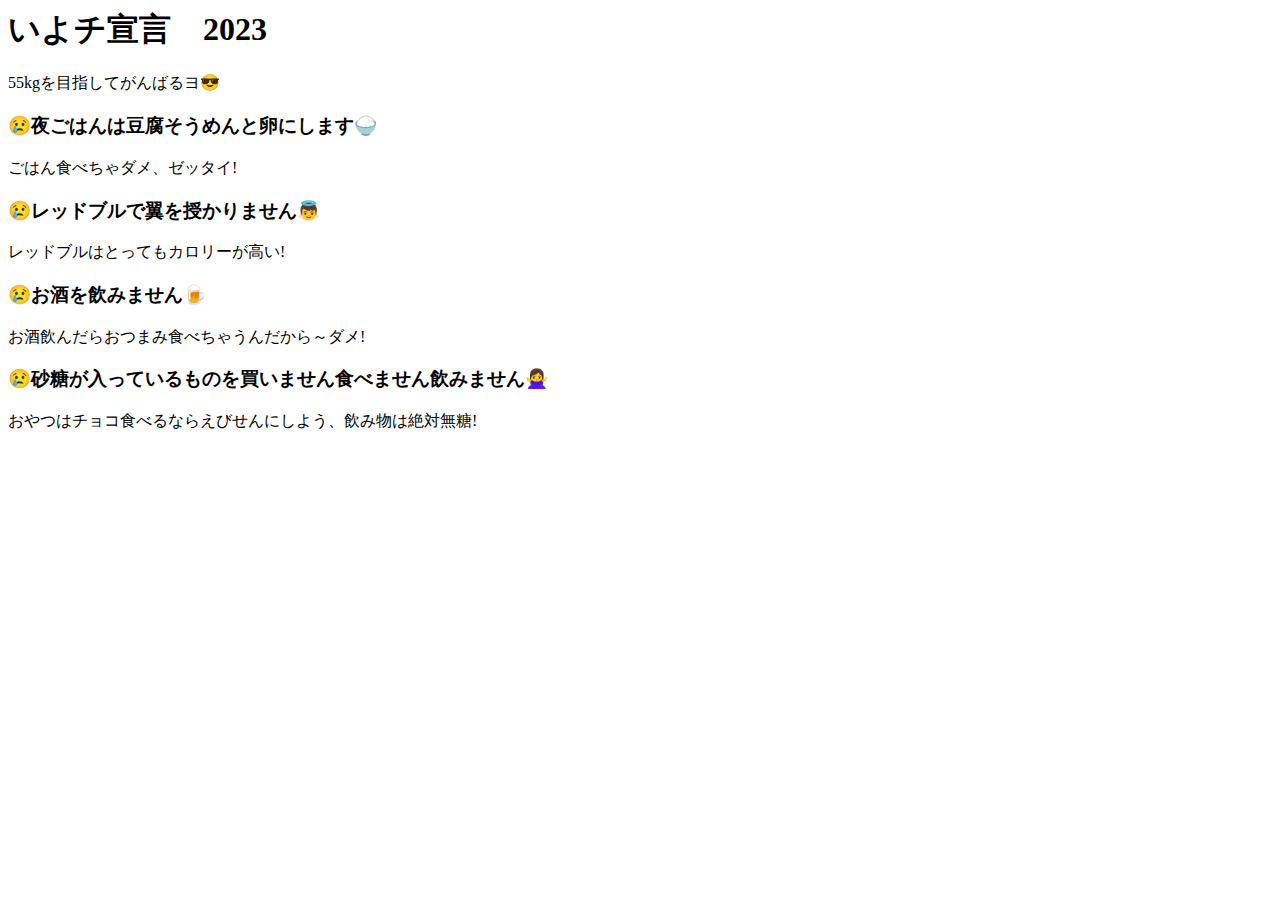
<file: index.html>
<html>
  <head>
    <title>
      いよチ宣言
    </title>
  </head>
  <body>
    <h1><b>いよチ宣言　2023</b></h1>
    <p>55kgを目指してがんばるヨ😎</p>
    <h3>😢夜ごはんは豆腐そうめんと卵にします🍚</h3>
    <p>ごはん食べちゃダメ、ゼッタイ!</p>
    <h3>😢レッドブルで翼を授かりません👼</h3>
    <p>レッドブルはとってもカロリーが高い!</p>
    <h3>😢お酒を飲みません🍺</h3>
    <p>お酒飲んだらおつまみ食べちゃうんだから～ダメ!</p>
    <h3>😢砂糖が入っているものを買いません食べません飲みません🙅‍♀️</h3>
    <p>おやつはチョコ食べるならえびせんにしよう、飲み物は絶対無糖!</p>
  </body>
</html>
</file>
